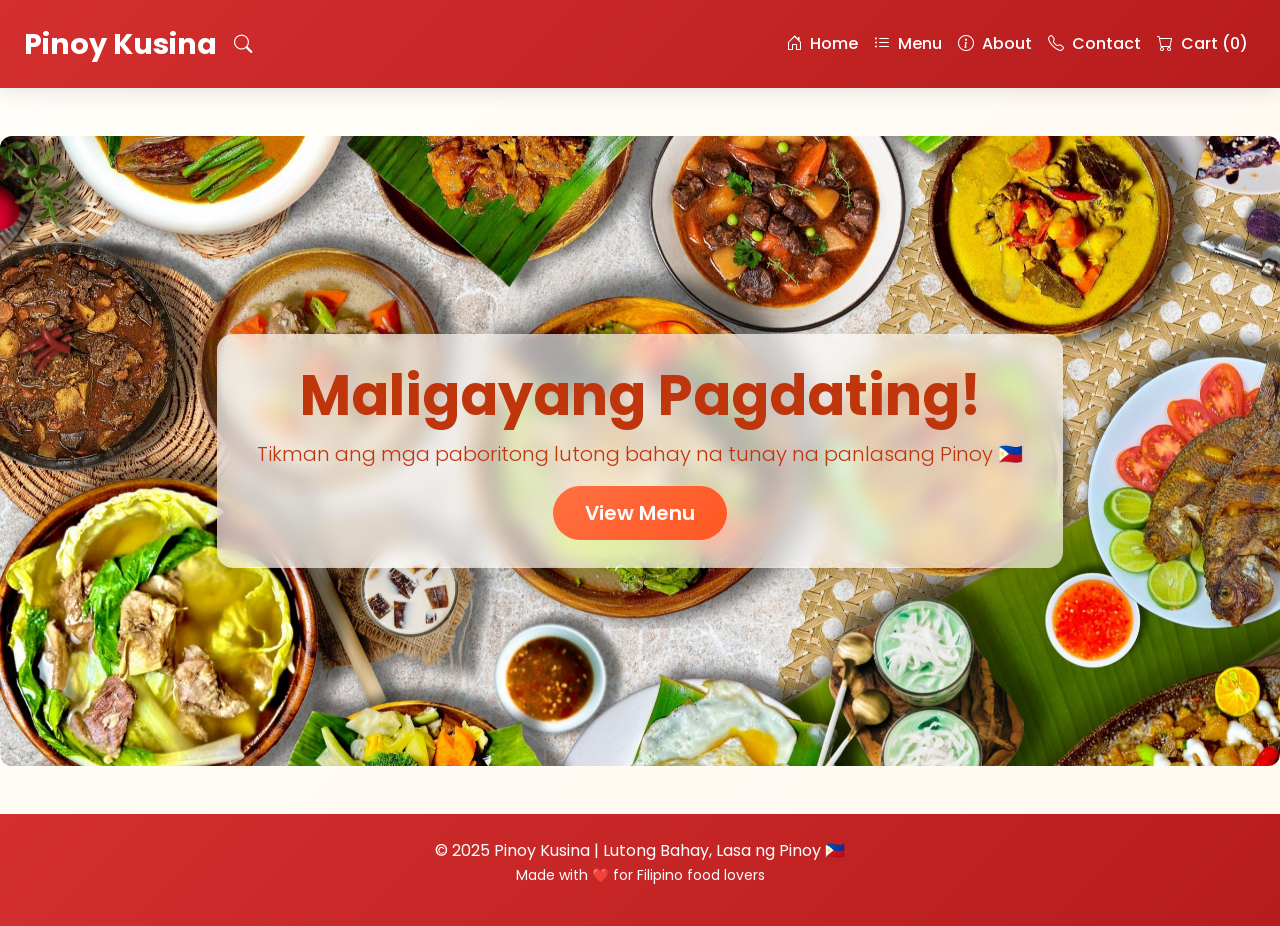
<file: index.html>
<!DOCTYPE html>
<html lang="tl">
<head>
  <meta charset="UTF-8">
  <meta name="viewport" content="width=device-width, initial-scale=1.0">
  <title>🍴 Pinoy Kusina - Lutong Bahay, Sarap ng Pinoy!</title>
  <!-- Bootstrap 5 CSS -->
  <link href="https://cdn.jsdelivr.net/npm/bootstrap@5.3.3/dist/css/bootstrap.min.css" rel="stylesheet">
  <!-- Google Fonts -->
  <link href="https://fonts.googleapis.com/css2?family=Poppins:wght@300;400;500;600;700&display=swap" rel="stylesheet">
  <!-- Bootstrap Icons (minimal line-art icons) -->
  <link rel="stylesheet" href="https://cdn.jsdelivr.net/npm/bootstrap-icons@1.10.5/font/bootstrap-icons.css">
  <!-- Custom Styles -->
  <link rel="stylesheet" href="styles.css">
  <!--
    index.html - Main document structure for Pinoy Kusina
    - This page contains the overall layout and semantic sections used by the app.
    - Interactive behavior is provided by `script.js` (menu population, search/filter, cart, hero carousel).
    - Key IDs/classes used by the scripts:
      - `#headerSearch` and `#searchToggle` : search input and toggle button
      - Sections with `.content-section` : shown/hidden via `showSection()` in `script.js`
      - `#mainDishes`, `#snacks`, `#drinks` : containers populated dynamically by `populateMenu()`
      - `#heroCarousel` : uses `data-*` attributes for titles, subtitles and background images, initialized by `initHeroCarousel()`
      - `#cartDrawer`, `#cartCount`, `#cartItemsContainer`, `#cartTotalAmount` : cart UI elements managed by the cart functions
  -->
</head>
<body>
  <!-- Responsive Navbar (sticky + transforms to glass on scroll) -->
  <nav id="siteNavbar" class="navbar navbar-expand-lg navbar-dark sticky-top">
    <div class="container-fluid">
      <a class="navbar-brand" href="#">Pinoy Kusina</a>
      <div class="d-flex align-items-center ms-auto me-2">
        <div class="search-wrapper d-flex align-items-center">
          <button id="searchToggle" class="btn btn-link text-white p-0 me-2" aria-label="Search"><i class="bi bi-search" style="font-size:1.15rem"></i></button>
          <!-- Search input: toggled by #searchToggle. Input events call `searchMenu()` in script.js to filter items. -->
          <input id="headerSearch" class="form-control search-box" type="search" placeholder="Search dishes..." aria-label="Search">
        </div>
        <button class="navbar-toggler" type="button" data-bs-toggle="collapse" data-bs-target="#navbarNav">
          <span class="navbar-toggler-icon"></span>
        </button>
      </div>

      <div class="collapse navbar-collapse" id="navbarNav">
        <ul class="navbar-nav ms-auto align-items-lg-center">
          <li class="nav-item"><a class="nav-link" href="#" onclick="showSection('home')"><i class="bi bi-house-door me-1"></i> Home</a></li>
          <li class="nav-item"><a class="nav-link" href="#" onclick="showSection('menu')"><i class="bi bi-list-ul me-1"></i> Menu</a></li>
          <li class="nav-item"><a class="nav-link" href="#" onclick="showSection('about')"><i class="bi bi-info-circle me-1"></i> About</a></li>
          <li class="nav-item"><a class="nav-link" href="#" onclick="showSection('contact')"><i class="bi bi-telephone me-1"></i> Contact</a></li>
          <li class="nav-item"><a class="nav-link" href="#" data-bs-toggle="offcanvas" data-bs-target="#cartDrawer" id="cartBtn"><i class="bi bi-cart me-1"></i> Cart (<span id="cartCount">0</span>)</a></li>
        </ul>
      </div>
    </div>
  </nav>

  <!-- Hero Carousel - Home (custom: static glass overlay + animated backgrounds) -->
  <section id="home" class="content-section py-5">
    <div id="heroCarousel" class="hero-carousel" data-autoplay="true" data-interval="6500" aria-roledescription="carousel">
      <div class="hero-slides">
        <div class="hero-slide active" data-bg="images/background.jpg" data-title="Maligayang Pagdating!" data-sub="Tikman ang mga paboritong lutong bahay na tunay na panlasang Pinoy 🇵🇭" data-cta-target="menu" data-cta-text="View Menu"></div>
        <div class="hero-slide" data-bg="images/anack.jpg" data-title="Luto ng Bayan" data-sub="Bawat kagat, puno ng pagmamahal at tradisyon"></div>
        <div class="hero-slide" data-bg="images/pinoy.jpeg" data-title="Lasa ng Tahanan!" data-sub="Handa na ba kayong mag-order?"></div>
      </div>

      <!-- Static glass overlay with caption that doesn't move with slides -->
      <div class="hero-overlay">
        <div class="hero-caption">
          <h1 class="display-4 fw-bold" id="heroTitle">Maligayang Pagdating!</h1>
          <p class="lead" id="heroSubtitle">Tikman ang mga paboritong lutong bahay na tunay na panlasang Pinoy 🇵🇭</p>
          <a href="#" id="heroCTA" class="btn btn-custom btn-lg">View Menu</a>
        </div>

        <div class="hero-controls" id="heroControls">
          <button class="hero-prev" aria-label="Previous"><i class="bi bi-chevron-left"></i></button>
          <div class="hero-indicators" role="tablist" aria-label="Slides"></div>
          <button class="hero-next" aria-label="Next"><i class="bi bi-chevron-right"></i></button>
        </div>
      </div>
    </div>
  </section>

  <!-- Bestsellers Grid (below hero) -->
  <section id="bestsellers" class="content-section py-5">
    <div class="container">
      <h2 class="section-title text-center mb-5">Our Bestsellers</h2>
      <div class="row g-4 justify-content-center" id="bestsellerGrid">
        <div class="col-12 col-md-6 col-lg-3">
          <div class="card h-100 position-relative">
            <img src="images/manok.jpg" class="card-img-top" alt="Adobo">
            <div class="card-body text-center">
              <h5 class="card-title">Adobo</h5>
              <p class="text-muted">₱130</p>
            </div>
          </div>
        </div>
        <div class="col-12 col-md-6 col-lg-3">
          <div class="card h-100 position-relative">
            <img src="images/kare.jpg" class="card-img-top" alt="Kare-Kare">
            <div class="card-body text-center">
              <h5 class="card-title">Kare-Kare</h5>
              <p class="text-muted">₱180</p>
            </div>
          </div>
        </div>
        <div class="col-12 col-md-6 col-lg-3">
          <div class="card h-100 position-relative">
            <img src="images/halo.jpg" class="card-img-top" alt="Halo-Halo">
            <div class="card-body text-center">
              <h5 class="card-title">Halo-Halo</h5>
              <p class="text-muted">₱95</p>
            </div>
          </div>
        </div>
      </div>
    </div>
  </section>

  <!-- Content Sections -->
  <!-- About -->
  <section id="about" class="content-section py-5">
    <div class="container">
      <h2 class="section-title text-center mb-5">Tungkol sa Amin</h2>
      <div class="row g-4">
        <div class="col-lg-8 mx-auto">
          <div class="text-center">
            <p class="lead mb-4">Ang <strong>Pinoy Kusina</strong> – kung saan bawat putahe ay niluluto ng may puso at pagmamahal.</p>
            <p>Ang aming misyon ay maipadama sa bawat kagat at lagok ang init ng tahanan at tradisyon ng bawat pamilya sa Pilipinas. Mula sa klasikong Adobo hanggang sa Buko Juice – lahat puno ng malasakit!</p>
            <a href="#" onclick="showSection('menu')" class="btn btn-custom btn-lg mt-4">Simulan ang Order</a>
          </div>
        </div>
      </div>
    </div>
  </section>

  <!-- Menu -->
  <section id="menu" class="content-section py-5" style="background: rgba(255,248,225,0.9);">
    <div class="container">
      <div class="text-center mb-4" id="menuFilters">
        <div class="d-inline-flex gap-2" role="tablist">
          <button class="filter-pill active" onclick="filterMenu('all')">All</button>
          <button class="filter-pill" onclick="filterMenu('mainDishes')">Ulam</button>
          <button class="filter-pill" onclick="filterMenu('snacks')">Merienda</button>
          <button class="filter-pill" onclick="filterMenu('drinks')">Inumin</button>
        </div>
      </div>
      <h2 class="section-title text-center mb-5">🍲 Main Dishes</h2>
      <div class="row g-4 mb-5" id="mainDishes">
        <!-- Menu cards populated by JS for consistency -->
      </div>

      <h2 class="section-title text-center mb-5">🍙 Merienda (Snacks)</h2>
      <div class="row g-4 mb-5" id="snacks">
        <!-- Populated by JS -->
      </div>

      <h2 class="section-title text-center mb-5">🥤 Inumin (Drinks)</h2>
      <div class="row g-4" id="drinks">
        <!-- Populated by JS -->
      </div>
    </div>
  </section>

  <!-- Contact -->
  <section id="contact" class="content-section py-5">
    <div class="container">
      <h2 class="section-title text-center mb-5">📞 Makipag-ugnayan sa Amin</h2>
      <div class="row g-5">
        <div class="col-lg-6">
          <div class="card h-100">
            <img src="images/contact.jpg" class="card-img-top" alt="Contact">
            <div class="card-body">
              <h5 class="card-title">📍 Address</h5>
              <p>South Caloocan, Metro Manila, Philippines</p>
              <h5>📱 Telepono</h5>
              <p>+63 9055 402 742</p>
              <h5>✉️ Email</h5>
              <p>pinoykusina@gmail.com</p>
            </div>
          </div>
        </div>
        <div class="col-lg-6">
          <div class="card h-100">
            <div class="card-body">
              <h5 class="card-title">Send Message</h5>
              <form>
                <div class="mb-3">
                  <input type="text" class="form-control" placeholder="Pangalan">
                </div>
                <div class="mb-3">
                  <input type="email" class="form-control" placeholder="Email">
                </div>
                <div class="mb-3">
                  <textarea class="form-control" rows="4" placeholder="Mensahe"></textarea>
                </div>
                <button type="submit" class="btn btn-custom w-100">Ipadala</button>
              </form>
            </div>
          </div>
        </div>
      </div>
    </div>
  </section>

  <!-- Cart Modal -->
  <!-- Cart Drawer (offcanvas) -->
  <div class="offcanvas offcanvas-end" tabindex="-1" id="cartDrawer" aria-labelledby="cartDrawerLabel">
    <div class="offcanvas-header">
      <h5 id="cartDrawerLabel">🛒 Iyong Cart</h5>
      <button type="button" class="btn-close text-reset" data-bs-dismiss="offcanvas" aria-label="Close"></button>
    </div>
    <div class="offcanvas-body">
      <div id="cartItemsContainer"></div>
      <div class="d-flex justify-content-between align-items-center mt-4 p-3 bg-light rounded">
        <h4>Kabuuan: ₱<span id="cartTotalAmount">0</span></h4>
        <button class="btn btn-success btn-lg" onclick="placeOrder()">Order Now ✅</button>
      </div>
    </div>
  </div>

  <!-- Footer -->
  <footer class="text-center py-4">
    <p class="mb-0">&copy; 2025 Pinoy Kusina | Lutong Bahay, Lasa ng Pinoy 🇵🇭</p>
    <p class="small">Made with ❤️ for Filipino food lovers</p>
  </footer>

  <!-- Bootstrap JS -->
  <script src="https://cdn.jsdelivr.net/npm/bootstrap@5.3.3/dist/js/bootstrap.bundle.min.js"></script>
  <script src="script.js"></script>
</body>
</html>
</file>
<file: styles.css>
/* Pinoy Kusina - Enhanced Responsive Styles
   - Bootstrap 5 overrides + custom animations for engaging design
   - Interactive classes used by JavaScript:
     - `.search-box.expanded` is toggled by `#searchToggle` in `script.js` to show/hide the search input
     - `.menu-item.hidden` is toggled by `searchMenu()` / `filterMenu()` in `script.js` to hide filtered items
*/

@import url('https://fonts.googleapis.com/css2?family=Poppins:wght@300;400;500;600;700&display=swap');

:root {
  --primary-red: #d32f2f;
  --accent-orange: #ff7043;
  --light-bg: #fff8e1;
  --card-bg: #fff3e0;
  --text-dark: #bf360c;
  --shadow: 0 4px 20px rgba(0,0,0,0.1);
  --hover-shadow: 0 8px 30px rgba(211,47,47,0.2);
}

body {
  font-family: 'Poppins', sans-serif;
  background: linear-gradient(135deg, #fff8e1 0%, #ffe0b2 100%);
  margin: 0;
  padding: 0;
  line-height: 1.6;
  overflow-x: hidden;
}

.container-fluid {
  padding-left: 1.5rem;
  padding-right: 1.5rem;
}

/* Navbar Custom */
.navbar {
  background: linear-gradient(135deg, var(--primary-red), #b71c1c);
  box-shadow: var(--shadow);
  padding: 1rem 0;
}

/* Glass effect when scrolled */
#siteNavbar.scrolled {
  background: rgba(255,255,255,0.65) !important;
  backdrop-filter: blur(8px);
  -webkit-backdrop-filter: blur(8px);
  box-shadow: 0 6px 18px rgba(0,0,0,0.08);
  transition: background 0.35s ease, box-shadow 0.35s ease;
}
#siteNavbar.scrolled .nav-link {
  color: #333 !important;
}
#siteNavbar.scrolled .navbar-brand {
  color: var(--primary-red) !important;
}

/* Search expand animation */
.search-wrapper { position: relative; }
.search-box {
  width: 0;
  opacity: 0;
  transform: scaleX(0);
  transform-origin: right center;
  transition: all 0.24s ease;
  margin-left: 0.25rem;
  padding: 0.25rem 0.5rem;
}
/* JS toggles `.expanded` on the search-box to show/hide it, and JS focuses it when opening. */
.search-box.expanded {
  width: 220px;
  opacity: 1;
  transform: scaleX(1);
}

/* Filter pills */
.filter-pill {
  border-radius: 999px;
  padding: 0.35rem 0.9rem;
  border: 1px solid rgba(0,0,0,0.06);
  background: rgba(255,255,255,0.85);
  cursor: pointer;
  font-weight: 600;
  transition: all 0.2s ease;
}
.filter-pill:hover { transform: translateY(-3px); box-shadow: var(--shadow); }
.filter-pill.active { background: linear-gradient(135deg, var(--accent-orange), #ff5722); color: white; border-color: transparent; box-shadow: var(--hover-shadow); }

/* Menu item for filtering/searching */
.menu-item { display: block; transition: transform 0.25s ease, opacity 0.25s ease; }
/* When `.hidden` is applied (by JS search/filter functions) the item is visually removed
  while staying in the DOM to allow smooth transitions and preserve layout flow. */
.menu-item.hidden { opacity: 0; transform: scale(0.98); pointer-events: none; height: 0; margin: 0; padding: 0; overflow: hidden; }

.navbar-brand {
  font-weight: 700;
  font-size: 1.8rem;
  color: white !important;
}

.nav-link {
  color: white !important;
  font-weight: 500;
  transition: all 0.3s ease;
}

.nav-link:hover {
  color: var(--accent-orange) !important;
  transform: translateY(-2px);
}

/* Hero Carousel */
.carousel-item {
  height: 70vh;
  min-height: 400px;
  background-size: cover;
  background-position: center;
  position: relative;
}

.carousel-caption {
  background: rgba(0,0,0,0.6);
  border-radius: 15px;
  padding: 2rem;
  backdrop-filter: blur(10px);
}

.carousel-control-prev,
.carousel-control-next {
  width: 5%;
}

/* Custom Hero Carousel: static glass overlay + background parallax + crossfade/scale */
.hero-carousel {
  position: relative;
  height: 70vh;
  min-height: 400px;
  overflow: hidden;
  border-radius: 12px;
}
.hero-slides {
  position: absolute;
  inset: 0;
}
.hero-slide {
  position: absolute;
  inset: 0;
  opacity: 0;
  transition: opacity 900ms cubic-bezier(.2,.8,.2,1), transform 900ms cubic-bezier(.2,.8,.2,1);
  will-change: opacity, transform;
}
.hero-slide .bg-inner {
  position: absolute;
  inset: 0;
  background-size: cover;
  background-position: center;
  transform: scale(1.05) translateX(6%);
}
.hero-slide.active {
  opacity: 1;
  z-index: 1;
}
.hero-slide.active .bg-inner {
  transform: scale(1) translateX(0);
  transition: transform var(--hero-duration, 6500ms) linear;
}

@keyframes hero-parallax {
  from { transform: scale(1.05) translateX(8%); }
  to   { transform: scale(1) translateX(-8%); }
}

.hero-overlay {
  position: absolute;
  inset: 0;
  z-index: 3;
  display: flex;
  align-items: center;
  justify-content: center;
  pointer-events: none;
  padding: 2rem;
}
.hero-caption {
  pointer-events: auto;
  background: rgba(255,255,255,0.65);
  backdrop-filter: blur(10px);
  -webkit-backdrop-filter: blur(10px);
  padding: 1.75rem 2.5rem;
  border-radius: 16px;
  text-align: center;
  max-width: 1000px;
  box-shadow: 0 8px 30px rgba(0,0,0,0.12);
}
.hero-caption h1, .hero-caption p { color: var(--text-dark); }

.hero-controls {
  position: absolute;
  bottom: 20px;
  left: 0;
  right: 0;
  display: flex;
  align-items: center;
  justify-content: center;
  gap: 12px;
  pointer-events: auto;
  opacity: 0;
  transition: opacity 350ms ease;
}
.hero-carousel:hover .hero-controls,
.hero-controls.show { opacity: 1; }

.hero-prev, .hero-next {
  background: rgba(0,0,0,0.35);
  border: none;
  color: white;
  padding: 0.45rem 0.6rem;
  border-radius: 8px;
  display: flex;
  align-items: center;
  justify-content: center;
  font-size: 1.15rem;
  transition: opacity 250ms ease, transform 150ms ease;
}
.hero-prev:hover, .hero-next:hover { transform: translateY(-3px); }

.hero-indicators { display: flex; gap: 8px; align-items: center; }
.hero-indicator {
  width: 8px;
  height: 6px;
  background: rgba(255,255,255,0.6);
  border-radius: 8px;
  transition: all 350ms cubic-bezier(.2,.8,.2,1);
  overflow: hidden;
}
.hero-indicator.active {
  width: 48px;
  background: linear-gradient(90deg, #fff59d, #ffb74d);
  box-shadow: 0 8px 20px rgba(0,0,0,0.12);
}

.hero-controls.auto-hide { opacity: 0; pointer-events: none; }

/* Slide-mode styles: horizontal auto-slide with custom easing and parallax bg */
.hero-carousel.slide-mode .hero-slides {
  position: relative;
  display: flex;
  height: 100%;
  width: 100%;
  transition: transform 900ms cubic-bezier(0.22, 1, 0.36, 1);
  will-change: transform;
}
.hero-carousel.slide-mode .hero-slide {
  position: relative;
  opacity: 1;
  width: 100%;
  flex: 0 0 100%;
  transition: none;
}
.hero-carousel.slide-mode .hero-slide .bg-inner {
  position: absolute;
  inset: 0;
  background-size: cover;
  background-position: center;
  transform: scale(1.05) translateX(6%);
  transition: transform 1100ms cubic-bezier(0.2, 0.8, 0.2, 1);
}
.hero-carousel.slide-mode .hero-slide.active .bg-inner {
  transform: scale(1) translateX(0);
}

/* Slightly quicker transform when user navigates (decelerating easing) */
.hero-carousel.slide-mode .hero-slides.fast-transition {
  transition-timing-function: cubic-bezier(0.22, 1, 0.36, 1);
}

/* Cards - Menu */
.card {
  border: none;
  border-radius: 20px;
  overflow: hidden;
  box-shadow: var(--shadow);
  transition: all 0.4s cubic-bezier(0.175, 0.885, 0.32, 1.275);
  background: white;
  margin-bottom: 2rem;
}

.card:hover {
  transform: translateY(-15px) scale(1.02);
  box-shadow: var(--hover-shadow);
}

.card-img-top {
  height: 200px;
  object-fit: cover;
  transition: transform 0.4s ease;
}

.card:hover .card-img-top {
  transform: scale(1.1);
}

.card-title {
  color: var(--text-dark);
  font-weight: 600;
}

.price-badge {
  background: linear-gradient(45deg, var(--accent-orange), #ff5722);
  color: white;
  font-weight: 700;
  padding: 0.5rem 1rem;
  border-radius: 50px;
  position: absolute;
  top: 1rem;
  right: 1rem;
}

/* Sections */
.content-section {
  padding: 4rem 0;
  background: rgba(255,255,255,0.8);
  backdrop-filter: blur(5px);
}

.section-title {
  position: relative;
  display: inline-block;
  font-size: 2.5rem;
  font-weight: 700;
  color: var(--primary-red);
  margin-bottom: 3rem;
}

.section-title::after {
  content: '';
  position: absolute;
  bottom: -10px;
  left: 50%;
  transform: translateX(-50%);
  width: 80px;
  height: 4px;
  background: linear-gradient(90deg, var(--accent-orange), var(--primary-red));
  border-radius: 2px;
}

/* Cart Modal */
.modal-content {
  border-radius: 20px;
  border: none;
  box-shadow: var(--hover-shadow);
}

.cart-item {
  display: flex;
  align-items: center;
  padding: 1rem;
  border-bottom: 1px solid #eee;
  transition: background 0.3s;
}

.cart-item:hover {
  background: var(--card-bg);
}

.cart-img {
  width: 80px;
  height: 80px;
  border-radius: 12px;
  object-fit: cover;
  margin-right: 1rem;
}

/* Buttons */
.btn-custom {
  background: linear-gradient(135deg, var(--accent-orange), #ff5722);
  border: none;
  border-radius: 50px;
  padding: 0.75rem 2rem;
  font-weight: 600;
  transition: all 0.3s ease;
  color: white;
}

.btn-custom:hover {
  transform: translateY(-3px);
  box-shadow: var(--hover-shadow);
  color: white;
}

/* Footer */
footer {
  background: linear-gradient(135deg, var(--primary-red), #b71c1c);
  color: white;
  padding: 2rem 0;
}

/* Animations */
@keyframes fadeInUp {
  from {
    opacity: 0;
    transform: translateY(30px);
  }
  to {
    opacity: 1;
    transform: translateY(0);
  }
}

.card, .section-title {
  animation: fadeInUp 0.8s ease forwards;
}

/* Responsive */
@media (max-width: 768px) {
  .carousel-item {
    height: 50vh;
  }
  
  .carousel-caption h1 {
    font-size: 2rem;
  }
  
  .card {
    margin-bottom: 1.5rem;
  }
  
  .navbar-brand {
    font-size: 1.5rem;
  }
}

@media (max-width: 576px) {
  .container-fluid {
    padding-left: 1rem;
    padding-right: 1rem;
  }
}

/* Loading */
.lds-ring {
  display: inline-block;
  width: 20px;
  height: 20px;
}
.lds-ring:after {
  content: " ";
  display: block;
  width: 46px;
  height: 46px;
  margin: 8px;
  border-radius: 50%;
  border: 3px solid #fff;
  border-color: #fff transparent #fff transparent;
  animation: lds-ring 1.2s linear infinite;
}

/* Scrollbar */
::-webkit-scrollbar {
  width: 8px;
}

::-webkit-scrollbar-track {
  background: var(--light-bg);
}

::-webkit-scrollbar-thumb {
  background: var(--accent-orange);
  border-radius: 4px;
}
</file>
